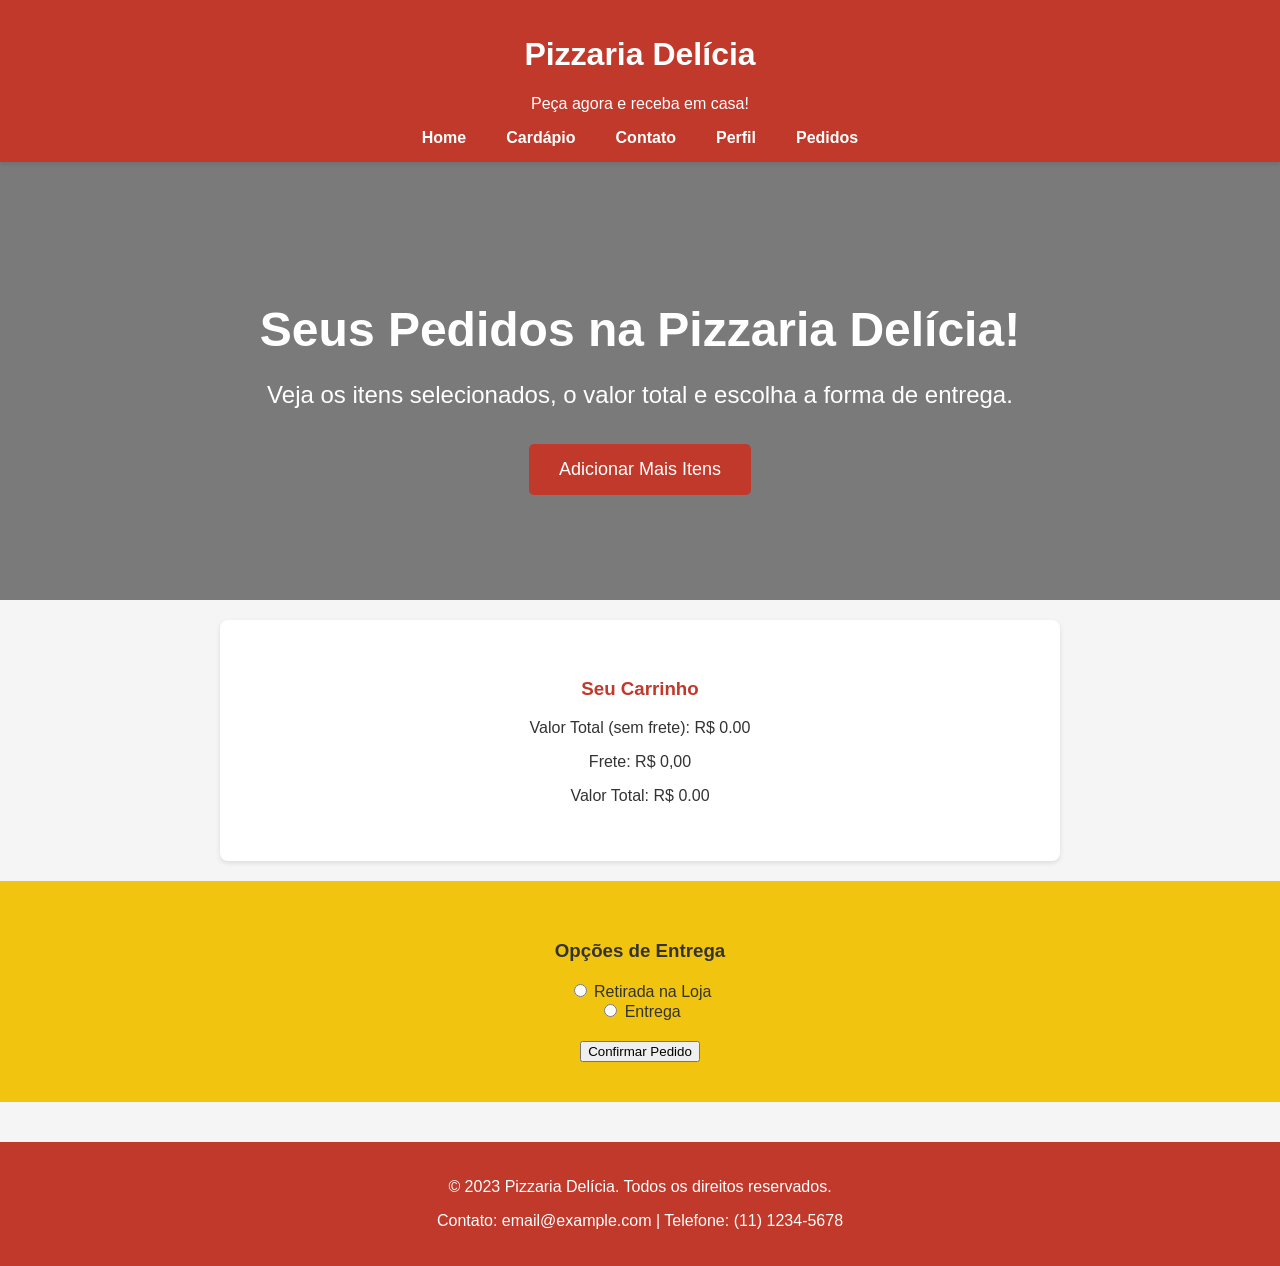
<file: pedidos.html>
<!DOCTYPE html>
<html lang="pt-BR">
<head>
    <meta charset="UTF-8">
    <meta name="viewport" content="width=device-width, initial-scale=1.0">
    <title>Pedidos - Pizzaria Delícia</title>
    <style>
        body {
            font-family: 'Arial', sans-serif;
            margin: 0;
            padding: 0;
            background-color: #f5f5f5;
            color: #333;
        }

        header {
            background-color: #c0392b;
            color: white;
            padding: 15px;
            text-align: center;
            box-shadow: 0 2px 5px rgba(0,0,0,0.1);
        }

        header nav ul {
            list-style: none;
            padding: 0;
            margin: 10px 0 0 0;
            display: flex;
            justify-content: center;
            flex-wrap: wrap;
        }

        header nav ul li {
            margin: 0 10px;
        }

        header nav ul li a {
            color: white;
            text-decoration: none;
            font-weight: bold;
            padding: 5px 10px;
            border-radius: 5px;
            transition: background-color 0.3s, color 0.3s;
        }

        header nav ul li a:hover,
        header nav ul li a:focus {
            background-color: #f1c40f;
            color: #c0392b;
        }

        .hero {
            background-image: url('https://via.placeholder.com/1920x600?text=Faça+seu+Pedido+na+Pizzaria+Delícia');
            background-size: cover;
            background-position: center;
            color: white;
            text-align: center;
            padding: 100px 20px;
            position: relative;
        }

        .hero::before {
            content: '';
            position: absolute;
            top: 0;
            left: 0;
            width: 100%;
            height: 100%;
            background-color: rgba(0, 0, 0, 0.5);
        }

        .hero-content {
            position: relative;
            z-index: 1;
        }

        .hero h2 {
            font-size: 48px;
            margin-bottom: 20px;
        }

        .hero p {
            font-size: 24px;
            margin-bottom: 30px;
        }

        .hero button {
            background-color: #c0392b;
            color: white;
            border: none;
            padding: 15px 30px;
            margin: 5px;
            cursor: pointer;
            border-radius: 5px;
            font-size: 18px;
            transition: background-color 0.3s;
        }

        .hero button:hover {
            background-color: #f1c40f;
            color: #c0392b;
        }

        .cart-section {
            padding: 40px 20px;
            text-align: center;
            background-color: white;
            border-radius: 8px;
            margin: 20px auto;
            max-width: 800px;
            box-shadow: 0 2px 5px rgba(0,0,0,0.1);
        }

        .cart-section h3 {
            color: #c0392b;
        }

        .order-options {
            padding: 40px 20px;
            text-align: center;
            background-color: #f1c40f;
            color: #333;
        }

        footer {
            background-color: #c0392b;
            color: white;
            text-align: center;
            padding: 20px;
            margin-top: 40px;
        }

        @media (max-width: 768px) {
            .hero h2 {
                font-size: 32px;
            }
            .hero p {
                font-size: 18px;
            }
            header nav ul {
                flex-direction: column;
            }
            header nav ul li {
                margin: 5px 0;
            }
        }
    </style>
</head>
<body>
    <header>
        <h1>Pizzaria Delícia</h1>
        <p>Peça agora e receba em casa!</p>
        <nav>
            <ul>
                <li><a href="home.html">Home</a></li>
                <li><a href="cardapio.html">Cardápio</a></li>
                <li><a href="contato.html">Contato</a></li>
                <li><a href="perfil.html">Perfil</a></li>
                <li><a href="pedidos.html">Pedidos</a></li>
            </ul>
        </nav>
    </header>

    <main>
        <section class="hero">
            <div class="hero-content">
                <h2>Seus Pedidos na Pizzaria Delícia!</h2>
                <p>Veja os itens selecionados, o valor total e escolha a forma de entrega.</p>
                <button onclick="window.location.href='cardapio.html'">Adicionar Mais Itens</button>
            </div>
        </section>

        <section class="cart-section">
            <h3>Seu Carrinho</h3>
            <div id="cart-items"></div>
            <p>Valor Total (sem frete): <span id="subtotal-price">R$ 0,00</span></p>
            <p>Frete: <span id="freight-price">R$ 0,00</span></p>
            <p>Valor Total: <span id="total-price">R$ 0,00</span></p>
        </section>

        <section class="order-options">
            <h3>Opções de Entrega</h3>
            <label><input type="radio" name="delivery" value="retirada" onclick="toggleDeliveryOptions()"> Retirada na Loja</label><br>
            <label><input type="radio" name="delivery" value="entrega" onclick="toggleDeliveryOptions()"> Entrega</label><br>
            <div id="delivery-fields" style="display: none; margin-top: 10px;">
                <input type="text" id="cep-input" placeholder="Digite seu CEP (ex: 01000-000)" style="padding: 10px; width: 80%;">
                <button onclick="calculateFreight()">Calcular Frete</button>
            </div>
            <button onclick="confirmOrder()" style="margin-top: 20px;">Confirmar Pedido</button>
        </section>
    </main>

    <footer>
        <p>&copy; 2023 Pizzaria Delícia. Todos os direitos reservados.</p>
        <p>Contato: email@example.com | Telefone: (11) 1234-5678</p>
    </footer>

    <script>
        let cart = JSON.parse(localStorage.getItem('cart')) || [];
        let subtotalPrice = 0;
        let freightPrice = 0;

        function updateCartDisplay() {
            const cartItemsDiv = document.getElementById('cart-items');
            cartItemsDiv.innerHTML = '';
            subtotalPrice = 0;
            cart.forEach((item, index) => {
                const itemElement = document.createElement('p');
                itemElement.textContent = `${item.name} - R$ ${item.price.toFixed(2)} <button onclick="removeFromCart(${index})">Remover</button>`;
                cartItemsDiv.appendChild(itemElement);
                subtotalPrice += item.price;
            });
            document.getElementById('subtotal-price').textContent = `R$ ${subtotalPrice.toFixed(2)}`;
            updateTotalPrice();
        }

        function removeFromCart(index) {
            cart.splice(index, 1);
            localStorage.setItem('cart', JSON.stringify(cart)); 
            updateCartDisplay();
        }

        function toggleDeliveryOptions() {
            const deliveryFields = document.getElementById('delivery-fields');
            const deliveryOption = document.querySelector('input[name="delivery"]:checked').value;
            if (deliveryOption === 'entrega') {
                deliveryFields.style.display = 'block';
                freightPrice = 0; 
                document.getElementById('freight-price').textContent = `R$ ${freightPrice.toFixed(2)}`;
                updateTotalPrice();
            } else {
                deliveryFields.style.display = 'none';
                freightPrice = 0;
                document.getElementById('freight-price').textContent = `R$ ${freightPrice.toFixed(2)}`;
                updateTotalPrice();
            }
        }

        function calculateFreight() {
            const cep = document.getElementById('cep-input').value.replace('-', '').trim(); 
            if (cep.length === 8 && !isNaN(cep)) {
                let freight = 0;
                const firstTwoDigits = parseInt(cep.substring(0, 2));
                if (firstTwoDigits >= 1 && firstTwoDigits <= 9) freight = 10.00; 
                else if (firstTwoDigits >= 10 && firstTwoDigits <= 99) freight = 15.00;  
                else freight = 20.00; 
                freightPrice = freight;
                document.getElementById('freight-price').textContent = `R$ ${freightPrice.toFixed(2)}`;
                updateTotalPrice();
            } else {
                alert('CEP inválido. Use o formato XXXXX-XXX.');
            }
        }

        function updateTotalPrice() {
            const totalPrice = subtotalPrice + freightPrice;
            document.getElementById('total-price').textContent = `R$ ${totalPrice.toFixed(2)}`;
        }

        function confirmOrder() {
            alert('Pedido confirmado! Total: R$ ' + (subtotalPrice + freightPrice).toFixed(2));
            localStorage.removeItem('cart');  
            window.location.href = 'home.html';
        }

        window.onload = updateCartDisplay;
    </script>
</body>
</html>
</file>
